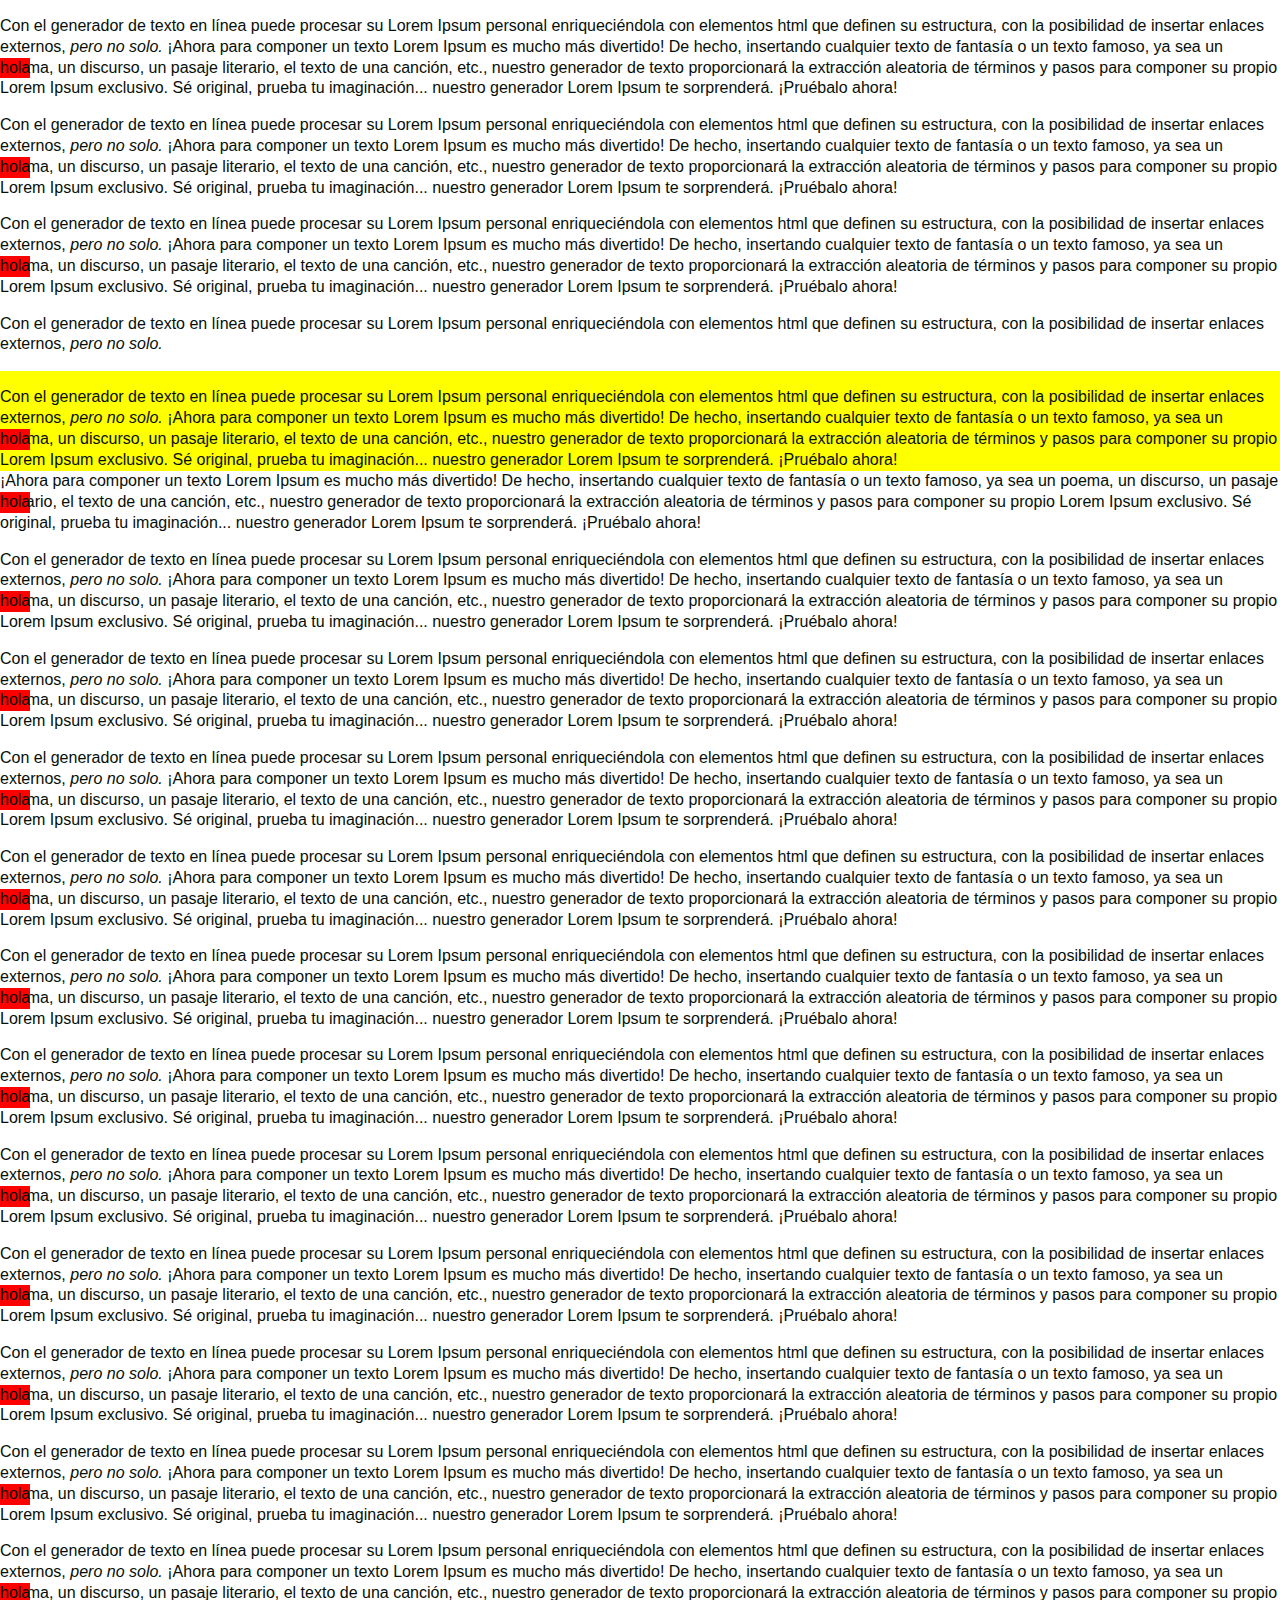
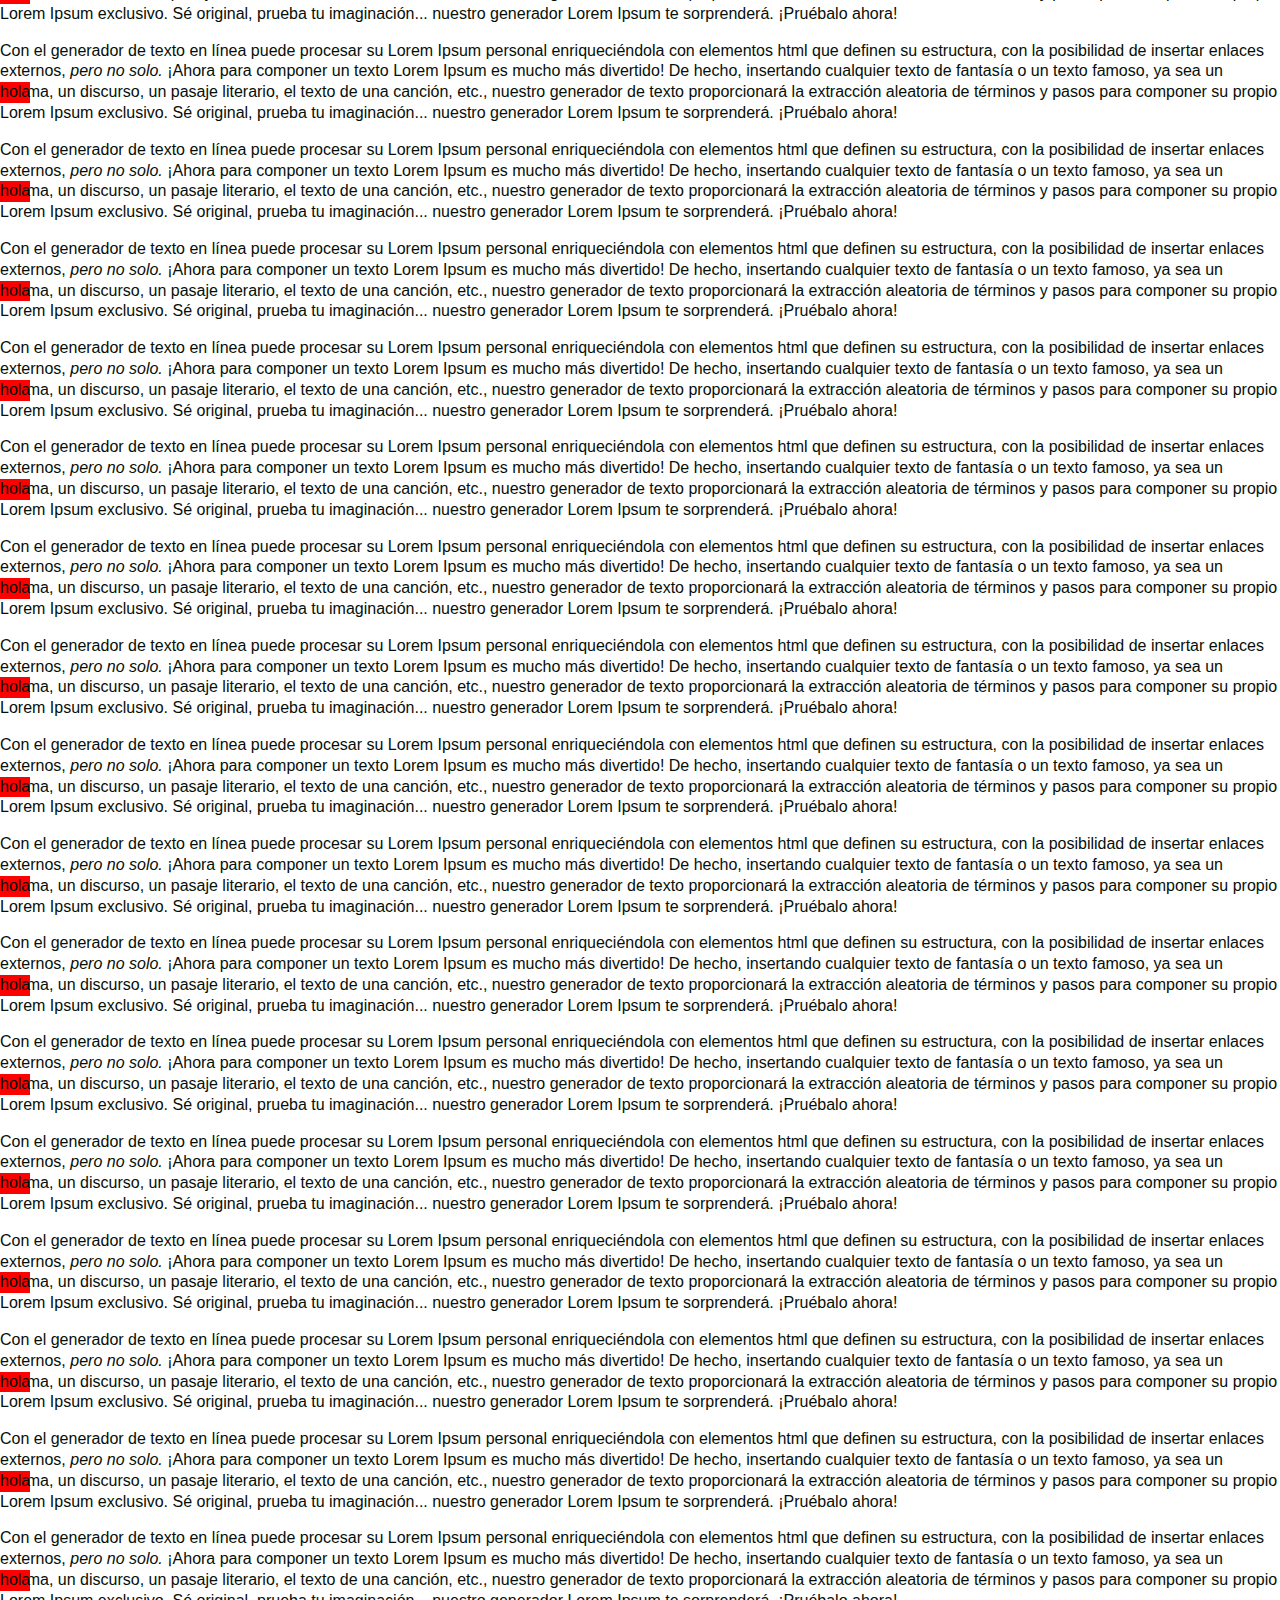
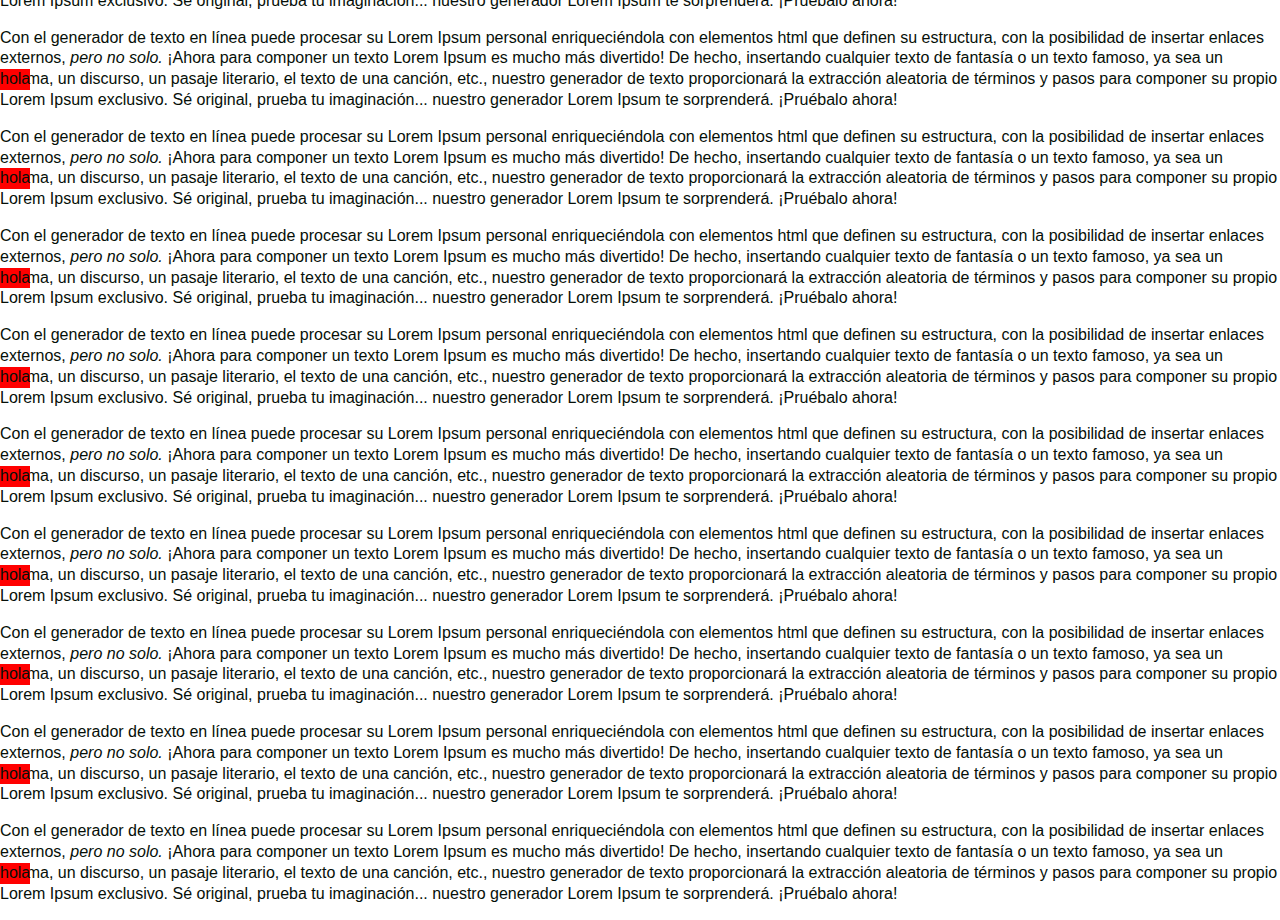
<file: produccion_digital_1/demo/index.html>
<!DOCTYPE html>
<html lang="en">

<head>
    <meta charset="UTF-8">
    <meta http-equiv="X-UA-Compatible" content="IE=edge">
    <meta name="viewport" content="width=device-width, initial-scale=1.0">
    <title>Clase 2 - Demo</title>
    <link href="css/theme.css" rel="stylesheet">
</head>

<body>
<div>
    <p>Con el generador de texto en línea puede procesar su Lorem Ipsum personal enriqueciéndola con elementos html que definen su estructura, con la posibilidad de insertar enlaces externos, <em>pero no solo.</em>

¡Ahora para componer un texto Lorem Ipsum es mucho más divertido!
<span class="position-absolute">hola</span>
De hecho, insertando cualquier texto de fantasía o un texto famoso, ya sea un poema, un discurso, un pasaje literario, el texto de una canción, etc., nuestro generador de texto proporcionará la extracción aleatoria de términos y pasos para componer su propio Lorem Ipsum exclusivo.

Sé original, prueba tu imaginación... nuestro generador Lorem Ipsum te sorprenderá. ¡Pruébalo ahora!</p><p>Con el generador de texto en línea puede procesar su Lorem Ipsum personal enriqueciéndola con elementos html que definen su estructura, con la posibilidad de insertar enlaces externos, <em>pero no solo.</em>

¡Ahora para componer un texto Lorem Ipsum es mucho más divertido!
<span class="position-absolute">hola</span>
De hecho, insertando cualquier texto de fantasía o un texto famoso, ya sea un poema, un discurso, un pasaje literario, el texto de una canción, etc., nuestro generador de texto proporcionará la extracción aleatoria de términos y pasos para componer su propio Lorem Ipsum exclusivo.

Sé original, prueba tu imaginación... nuestro generador Lorem Ipsum te sorprenderá. ¡Pruébalo ahora!</p><p>Con el generador de texto en línea puede procesar su Lorem Ipsum personal enriqueciéndola con elementos html que definen su estructura, con la posibilidad de insertar enlaces externos, <em>pero no solo.</em>

¡Ahora para componer un texto Lorem Ipsum es mucho más divertido!
<span class="position-absolute">hola</span>
De hecho, insertando cualquier texto de fantasía o un texto famoso, ya sea un poema, un discurso, un pasaje literario, el texto de una canción, etc., nuestro generador de texto proporcionará la extracción aleatoria de términos y pasos para componer su propio Lorem Ipsum exclusivo.

Sé original, prueba tu imaginación... nuestro generador Lorem Ipsum te sorprenderá. ¡Pruébalo ahora!</p><p>Con el generador de texto en línea puede procesar su Lorem Ipsum personal enriqueciéndola con elementos html que definen su estructura, con la posibilidad de insertar enlaces externos, <em>pero no solo.</em>
<div class="position-sticky">
        <p>Con el generador de texto en línea puede procesar su Lorem Ipsum personal enriqueciéndola con elementos html que definen su estructura, con la posibilidad de insertar enlaces externos, <em>pero no solo.</em>

¡Ahora para componer un texto Lorem Ipsum es mucho más divertido!
<span class="position-absolute">hola</span>
De hecho, insertando cualquier texto de fantasía o un texto famoso, ya sea un poema, un discurso, un pasaje literario, el texto de una canción, etc., nuestro generador de texto proporcionará la extracción aleatoria de términos y pasos para componer su propio Lorem Ipsum exclusivo.

Sé original, prueba tu imaginación... nuestro generador Lorem Ipsum te sorprenderá. ¡Pruébalo ahora!</p>
        
    </div>      
¡Ahora para componer un texto Lorem Ipsum es mucho más divertido!
<span class="position-absolute">hola</span>
De hecho, insertando cualquier texto de fantasía o un texto famoso, ya sea un poema, un discurso, un pasaje literario, el texto de una canción, etc., nuestro generador de texto proporcionará la extracción aleatoria de términos y pasos para componer su propio Lorem Ipsum exclusivo.

Sé original, prueba tu imaginación... nuestro generador Lorem Ipsum te sorprenderá. ¡Pruébalo ahora!</p><p>Con el generador de texto en línea puede procesar su Lorem Ipsum personal enriqueciéndola con elementos html que definen su estructura, con la posibilidad de insertar enlaces externos, <em>pero no solo.</em>

¡Ahora para componer un texto Lorem Ipsum es mucho más divertido!
<span class="position-absolute">hola</span>
De hecho, insertando cualquier texto de fantasía o un texto famoso, ya sea un poema, un discurso, un pasaje literario, el texto de una canción, etc., nuestro generador de texto proporcionará la extracción aleatoria de términos y pasos para componer su propio Lorem Ipsum exclusivo.

Sé original, prueba tu imaginación... nuestro generador Lorem Ipsum te sorprenderá. ¡Pruébalo ahora!</p><p>Con el generador de texto en línea puede procesar su Lorem Ipsum personal enriqueciéndola con elementos html que definen su estructura, con la posibilidad de insertar enlaces externos, <em>pero no solo.</em>

¡Ahora para componer un texto Lorem Ipsum es mucho más divertido!
<span class="position-absolute">hola</span>
De hecho, insertando cualquier texto de fantasía o un texto famoso, ya sea un poema, un discurso, un pasaje literario, el texto de una canción, etc., nuestro generador de texto proporcionará la extracción aleatoria de términos y pasos para componer su propio Lorem Ipsum exclusivo.

Sé original, prueba tu imaginación... nuestro generador Lorem Ipsum te sorprenderá. ¡Pruébalo ahora!</p><p>Con el generador de texto en línea puede procesar su Lorem Ipsum personal enriqueciéndola con elementos html que definen su estructura, con la posibilidad de insertar enlaces externos, <em>pero no solo.</em>

¡Ahora para componer un texto Lorem Ipsum es mucho más divertido!
<span class="position-absolute">hola</span>
De hecho, insertando cualquier texto de fantasía o un texto famoso, ya sea un poema, un discurso, un pasaje literario, el texto de una canción, etc., nuestro generador de texto proporcionará la extracción aleatoria de términos y pasos para componer su propio Lorem Ipsum exclusivo.

Sé original, prueba tu imaginación... nuestro generador Lorem Ipsum te sorprenderá. ¡Pruébalo ahora!</p><p>Con el generador de texto en línea puede procesar su Lorem Ipsum personal enriqueciéndola con elementos html que definen su estructura, con la posibilidad de insertar enlaces externos, <em>pero no solo.</em>

¡Ahora para componer un texto Lorem Ipsum es mucho más divertido!
<span class="position-absolute">hola</span>
De hecho, insertando cualquier texto de fantasía o un texto famoso, ya sea un poema, un discurso, un pasaje literario, el texto de una canción, etc., nuestro generador de texto proporcionará la extracción aleatoria de términos y pasos para componer su propio Lorem Ipsum exclusivo.

Sé original, prueba tu imaginación... nuestro generador Lorem Ipsum te sorprenderá. ¡Pruébalo ahora!</p><p>Con el generador de texto en línea puede procesar su Lorem Ipsum personal enriqueciéndola con elementos html que definen su estructura, con la posibilidad de insertar enlaces externos, <em>pero no solo.</em>

¡Ahora para componer un texto Lorem Ipsum es mucho más divertido!
<span class="position-absolute">hola</span>
De hecho, insertando cualquier texto de fantasía o un texto famoso, ya sea un poema, un discurso, un pasaje literario, el texto de una canción, etc., nuestro generador de texto proporcionará la extracción aleatoria de términos y pasos para componer su propio Lorem Ipsum exclusivo.

Sé original, prueba tu imaginación... nuestro generador Lorem Ipsum te sorprenderá. ¡Pruébalo ahora!</p><p>Con el generador de texto en línea puede procesar su Lorem Ipsum personal enriqueciéndola con elementos html que definen su estructura, con la posibilidad de insertar enlaces externos, <em>pero no solo.</em>

¡Ahora para componer un texto Lorem Ipsum es mucho más divertido!
<span class="position-absolute">hola</span>
De hecho, insertando cualquier texto de fantasía o un texto famoso, ya sea un poema, un discurso, un pasaje literario, el texto de una canción, etc., nuestro generador de texto proporcionará la extracción aleatoria de términos y pasos para componer su propio Lorem Ipsum exclusivo.

Sé original, prueba tu imaginación... nuestro generador Lorem Ipsum te sorprenderá. ¡Pruébalo ahora!</p><p>Con el generador de texto en línea puede procesar su Lorem Ipsum personal enriqueciéndola con elementos html que definen su estructura, con la posibilidad de insertar enlaces externos, <em>pero no solo.</em>

¡Ahora para componer un texto Lorem Ipsum es mucho más divertido!
<span class="position-absolute">hola</span>
De hecho, insertando cualquier texto de fantasía o un texto famoso, ya sea un poema, un discurso, un pasaje literario, el texto de una canción, etc., nuestro generador de texto proporcionará la extracción aleatoria de términos y pasos para componer su propio Lorem Ipsum exclusivo.

Sé original, prueba tu imaginación... nuestro generador Lorem Ipsum te sorprenderá. ¡Pruébalo ahora!</p><p>Con el generador de texto en línea puede procesar su Lorem Ipsum personal enriqueciéndola con elementos html que definen su estructura, con la posibilidad de insertar enlaces externos, <em>pero no solo.</em>

¡Ahora para componer un texto Lorem Ipsum es mucho más divertido!
<span class="position-absolute">hola</span>
De hecho, insertando cualquier texto de fantasía o un texto famoso, ya sea un poema, un discurso, un pasaje literario, el texto de una canción, etc., nuestro generador de texto proporcionará la extracción aleatoria de términos y pasos para componer su propio Lorem Ipsum exclusivo.

Sé original, prueba tu imaginación... nuestro generador Lorem Ipsum te sorprenderá. ¡Pruébalo ahora!</p><p>Con el generador de texto en línea puede procesar su Lorem Ipsum personal enriqueciéndola con elementos html que definen su estructura, con la posibilidad de insertar enlaces externos, <em>pero no solo.</em>

¡Ahora para componer un texto Lorem Ipsum es mucho más divertido!
<span class="position-absolute">hola</span>
De hecho, insertando cualquier texto de fantasía o un texto famoso, ya sea un poema, un discurso, un pasaje literario, el texto de una canción, etc., nuestro generador de texto proporcionará la extracción aleatoria de términos y pasos para componer su propio Lorem Ipsum exclusivo.

Sé original, prueba tu imaginación... nuestro generador Lorem Ipsum te sorprenderá. ¡Pruébalo ahora!</p><p>Con el generador de texto en línea puede procesar su Lorem Ipsum personal enriqueciéndola con elementos html que definen su estructura, con la posibilidad de insertar enlaces externos, <em>pero no solo.</em>

¡Ahora para componer un texto Lorem Ipsum es mucho más divertido!
<span class="position-absolute">hola</span>
De hecho, insertando cualquier texto de fantasía o un texto famoso, ya sea un poema, un discurso, un pasaje literario, el texto de una canción, etc., nuestro generador de texto proporcionará la extracción aleatoria de términos y pasos para componer su propio Lorem Ipsum exclusivo.

Sé original, prueba tu imaginación... nuestro generador Lorem Ipsum te sorprenderá. ¡Pruébalo ahora!</p><p>Con el generador de texto en línea puede procesar su Lorem Ipsum personal enriqueciéndola con elementos html que definen su estructura, con la posibilidad de insertar enlaces externos, <em>pero no solo.</em>

¡Ahora para componer un texto Lorem Ipsum es mucho más divertido!
<span class="position-absolute">hola</span>
De hecho, insertando cualquier texto de fantasía o un texto famoso, ya sea un poema, un discurso, un pasaje literario, el texto de una canción, etc., nuestro generador de texto proporcionará la extracción aleatoria de términos y pasos para componer su propio Lorem Ipsum exclusivo.

Sé original, prueba tu imaginación... nuestro generador Lorem Ipsum te sorprenderá. ¡Pruébalo ahora!</p><p>Con el generador de texto en línea puede procesar su Lorem Ipsum personal enriqueciéndola con elementos html que definen su estructura, con la posibilidad de insertar enlaces externos, <em>pero no solo.</em>

¡Ahora para componer un texto Lorem Ipsum es mucho más divertido!
<span class="position-absolute">hola</span>
De hecho, insertando cualquier texto de fantasía o un texto famoso, ya sea un poema, un discurso, un pasaje literario, el texto de una canción, etc., nuestro generador de texto proporcionará la extracción aleatoria de términos y pasos para componer su propio Lorem Ipsum exclusivo.

Sé original, prueba tu imaginación... nuestro generador Lorem Ipsum te sorprenderá. ¡Pruébalo ahora!</p><p>Con el generador de texto en línea puede procesar su Lorem Ipsum personal enriqueciéndola con elementos html que definen su estructura, con la posibilidad de insertar enlaces externos, <em>pero no solo.</em>

¡Ahora para componer un texto Lorem Ipsum es mucho más divertido!
<span class="position-absolute">hola</span>
De hecho, insertando cualquier texto de fantasía o un texto famoso, ya sea un poema, un discurso, un pasaje literario, el texto de una canción, etc., nuestro generador de texto proporcionará la extracción aleatoria de términos y pasos para componer su propio Lorem Ipsum exclusivo.

Sé original, prueba tu imaginación... nuestro generador Lorem Ipsum te sorprenderá. ¡Pruébalo ahora!</p><p>Con el generador de texto en línea puede procesar su Lorem Ipsum personal enriqueciéndola con elementos html que definen su estructura, con la posibilidad de insertar enlaces externos, <em>pero no solo.</em>

¡Ahora para componer un texto Lorem Ipsum es mucho más divertido!
<span class="position-absolute">hola</span>
De hecho, insertando cualquier texto de fantasía o un texto famoso, ya sea un poema, un discurso, un pasaje literario, el texto de una canción, etc., nuestro generador de texto proporcionará la extracción aleatoria de términos y pasos para componer su propio Lorem Ipsum exclusivo.

Sé original, prueba tu imaginación... nuestro generador Lorem Ipsum te sorprenderá. ¡Pruébalo ahora!</p><p>Con el generador de texto en línea puede procesar su Lorem Ipsum personal enriqueciéndola con elementos html que definen su estructura, con la posibilidad de insertar enlaces externos, <em>pero no solo.</em>

¡Ahora para componer un texto Lorem Ipsum es mucho más divertido!
<span class="position-absolute">hola</span>
De hecho, insertando cualquier texto de fantasía o un texto famoso, ya sea un poema, un discurso, un pasaje literario, el texto de una canción, etc., nuestro generador de texto proporcionará la extracción aleatoria de términos y pasos para componer su propio Lorem Ipsum exclusivo.

Sé original, prueba tu imaginación... nuestro generador Lorem Ipsum te sorprenderá. ¡Pruébalo ahora!</p><p>Con el generador de texto en línea puede procesar su Lorem Ipsum personal enriqueciéndola con elementos html que definen su estructura, con la posibilidad de insertar enlaces externos, <em>pero no solo.</em>

¡Ahora para componer un texto Lorem Ipsum es mucho más divertido!
<span class="position-absolute">hola</span>
De hecho, insertando cualquier texto de fantasía o un texto famoso, ya sea un poema, un discurso, un pasaje literario, el texto de una canción, etc., nuestro generador de texto proporcionará la extracción aleatoria de términos y pasos para componer su propio Lorem Ipsum exclusivo.

Sé original, prueba tu imaginación... nuestro generador Lorem Ipsum te sorprenderá. ¡Pruébalo ahora!</p><p>Con el generador de texto en línea puede procesar su Lorem Ipsum personal enriqueciéndola con elementos html que definen su estructura, con la posibilidad de insertar enlaces externos, <em>pero no solo.</em>

¡Ahora para componer un texto Lorem Ipsum es mucho más divertido!
<span class="position-absolute">hola</span>
De hecho, insertando cualquier texto de fantasía o un texto famoso, ya sea un poema, un discurso, un pasaje literario, el texto de una canción, etc., nuestro generador de texto proporcionará la extracción aleatoria de términos y pasos para componer su propio Lorem Ipsum exclusivo.

Sé original, prueba tu imaginación... nuestro generador Lorem Ipsum te sorprenderá. ¡Pruébalo ahora!</p><p>Con el generador de texto en línea puede procesar su Lorem Ipsum personal enriqueciéndola con elementos html que definen su estructura, con la posibilidad de insertar enlaces externos, <em>pero no solo.</em>

¡Ahora para componer un texto Lorem Ipsum es mucho más divertido!
<span class="position-absolute">hola</span>
De hecho, insertando cualquier texto de fantasía o un texto famoso, ya sea un poema, un discurso, un pasaje literario, el texto de una canción, etc., nuestro generador de texto proporcionará la extracción aleatoria de términos y pasos para componer su propio Lorem Ipsum exclusivo.

Sé original, prueba tu imaginación... nuestro generador Lorem Ipsum te sorprenderá. ¡Pruébalo ahora!</p><p>Con el generador de texto en línea puede procesar su Lorem Ipsum personal enriqueciéndola con elementos html que definen su estructura, con la posibilidad de insertar enlaces externos, <em>pero no solo.</em>

¡Ahora para componer un texto Lorem Ipsum es mucho más divertido!
<span class="position-absolute">hola</span>
De hecho, insertando cualquier texto de fantasía o un texto famoso, ya sea un poema, un discurso, un pasaje literario, el texto de una canción, etc., nuestro generador de texto proporcionará la extracción aleatoria de términos y pasos para componer su propio Lorem Ipsum exclusivo.

Sé original, prueba tu imaginación... nuestro generador Lorem Ipsum te sorprenderá. ¡Pruébalo ahora!</p><p>Con el generador de texto en línea puede procesar su Lorem Ipsum personal enriqueciéndola con elementos html que definen su estructura, con la posibilidad de insertar enlaces externos, <em>pero no solo.</em>

¡Ahora para componer un texto Lorem Ipsum es mucho más divertido!
<span class="position-absolute">hola</span>
De hecho, insertando cualquier texto de fantasía o un texto famoso, ya sea un poema, un discurso, un pasaje literario, el texto de una canción, etc., nuestro generador de texto proporcionará la extracción aleatoria de términos y pasos para componer su propio Lorem Ipsum exclusivo.

Sé original, prueba tu imaginación... nuestro generador Lorem Ipsum te sorprenderá. ¡Pruébalo ahora!</p><p>Con el generador de texto en línea puede procesar su Lorem Ipsum personal enriqueciéndola con elementos html que definen su estructura, con la posibilidad de insertar enlaces externos, <em>pero no solo.</em>

¡Ahora para componer un texto Lorem Ipsum es mucho más divertido!
<span class="position-absolute">hola</span>
De hecho, insertando cualquier texto de fantasía o un texto famoso, ya sea un poema, un discurso, un pasaje literario, el texto de una canción, etc., nuestro generador de texto proporcionará la extracción aleatoria de términos y pasos para componer su propio Lorem Ipsum exclusivo.

Sé original, prueba tu imaginación... nuestro generador Lorem Ipsum te sorprenderá. ¡Pruébalo ahora!</p><p>Con el generador de texto en línea puede procesar su Lorem Ipsum personal enriqueciéndola con elementos html que definen su estructura, con la posibilidad de insertar enlaces externos, <em>pero no solo.</em>

¡Ahora para componer un texto Lorem Ipsum es mucho más divertido!
<span class="position-absolute">hola</span>
De hecho, insertando cualquier texto de fantasía o un texto famoso, ya sea un poema, un discurso, un pasaje literario, el texto de una canción, etc., nuestro generador de texto proporcionará la extracción aleatoria de términos y pasos para componer su propio Lorem Ipsum exclusivo.

Sé original, prueba tu imaginación... nuestro generador Lorem Ipsum te sorprenderá. ¡Pruébalo ahora!</p><p>Con el generador de texto en línea puede procesar su Lorem Ipsum personal enriqueciéndola con elementos html que definen su estructura, con la posibilidad de insertar enlaces externos, <em>pero no solo.</em>

¡Ahora para componer un texto Lorem Ipsum es mucho más divertido!
<span class="position-absolute">hola</span>
De hecho, insertando cualquier texto de fantasía o un texto famoso, ya sea un poema, un discurso, un pasaje literario, el texto de una canción, etc., nuestro generador de texto proporcionará la extracción aleatoria de términos y pasos para componer su propio Lorem Ipsum exclusivo.

Sé original, prueba tu imaginación... nuestro generador Lorem Ipsum te sorprenderá. ¡Pruébalo ahora!</p><p>Con el generador de texto en línea puede procesar su Lorem Ipsum personal enriqueciéndola con elementos html que definen su estructura, con la posibilidad de insertar enlaces externos, <em>pero no solo.</em>

¡Ahora para componer un texto Lorem Ipsum es mucho más divertido!
<span class="position-absolute">hola</span>
De hecho, insertando cualquier texto de fantasía o un texto famoso, ya sea un poema, un discurso, un pasaje literario, el texto de una canción, etc., nuestro generador de texto proporcionará la extracción aleatoria de términos y pasos para componer su propio Lorem Ipsum exclusivo.

Sé original, prueba tu imaginación... nuestro generador Lorem Ipsum te sorprenderá. ¡Pruébalo ahora!</p><p>Con el generador de texto en línea puede procesar su Lorem Ipsum personal enriqueciéndola con elementos html que definen su estructura, con la posibilidad de insertar enlaces externos, <em>pero no solo.</em>

¡Ahora para componer un texto Lorem Ipsum es mucho más divertido!
<span class="position-absolute">hola</span>
De hecho, insertando cualquier texto de fantasía o un texto famoso, ya sea un poema, un discurso, un pasaje literario, el texto de una canción, etc., nuestro generador de texto proporcionará la extracción aleatoria de términos y pasos para componer su propio Lorem Ipsum exclusivo.

Sé original, prueba tu imaginación... nuestro generador Lorem Ipsum te sorprenderá. ¡Pruébalo ahora!</p><p>Con el generador de texto en línea puede procesar su Lorem Ipsum personal enriqueciéndola con elementos html que definen su estructura, con la posibilidad de insertar enlaces externos, <em>pero no solo.</em>

¡Ahora para componer un texto Lorem Ipsum es mucho más divertido!
<span class="position-absolute">hola</span>
De hecho, insertando cualquier texto de fantasía o un texto famoso, ya sea un poema, un discurso, un pasaje literario, el texto de una canción, etc., nuestro generador de texto proporcionará la extracción aleatoria de términos y pasos para componer su propio Lorem Ipsum exclusivo.

Sé original, prueba tu imaginación... nuestro generador Lorem Ipsum te sorprenderá. ¡Pruébalo ahora!</p><p>Con el generador de texto en línea puede procesar su Lorem Ipsum personal enriqueciéndola con elementos html que definen su estructura, con la posibilidad de insertar enlaces externos, <em>pero no solo.</em>

¡Ahora para componer un texto Lorem Ipsum es mucho más divertido!
<span class="position-absolute">hola</span>
De hecho, insertando cualquier texto de fantasía o un texto famoso, ya sea un poema, un discurso, un pasaje literario, el texto de una canción, etc., nuestro generador de texto proporcionará la extracción aleatoria de términos y pasos para componer su propio Lorem Ipsum exclusivo.

Sé original, prueba tu imaginación... nuestro generador Lorem Ipsum te sorprenderá. ¡Pruébalo ahora!</p><p>Con el generador de texto en línea puede procesar su Lorem Ipsum personal enriqueciéndola con elementos html que definen su estructura, con la posibilidad de insertar enlaces externos, <em>pero no solo.</em>

¡Ahora para componer un texto Lorem Ipsum es mucho más divertido!
<span class="position-absolute">hola</span>
De hecho, insertando cualquier texto de fantasía o un texto famoso, ya sea un poema, un discurso, un pasaje literario, el texto de una canción, etc., nuestro generador de texto proporcionará la extracción aleatoria de términos y pasos para componer su propio Lorem Ipsum exclusivo.

Sé original, prueba tu imaginación... nuestro generador Lorem Ipsum te sorprenderá. ¡Pruébalo ahora!</p><p>Con el generador de texto en línea puede procesar su Lorem Ipsum personal enriqueciéndola con elementos html que definen su estructura, con la posibilidad de insertar enlaces externos, <em>pero no solo.</em>

¡Ahora para componer un texto Lorem Ipsum es mucho más divertido!
<span class="position-absolute">hola</span>
De hecho, insertando cualquier texto de fantasía o un texto famoso, ya sea un poema, un discurso, un pasaje literario, el texto de una canción, etc., nuestro generador de texto proporcionará la extracción aleatoria de términos y pasos para componer su propio Lorem Ipsum exclusivo.

Sé original, prueba tu imaginación... nuestro generador Lorem Ipsum te sorprenderá. ¡Pruébalo ahora!</p><p>Con el generador de texto en línea puede procesar su Lorem Ipsum personal enriqueciéndola con elementos html que definen su estructura, con la posibilidad de insertar enlaces externos, <em>pero no solo.</em>

¡Ahora para componer un texto Lorem Ipsum es mucho más divertido!
<span class="position-absolute">hola</span>
De hecho, insertando cualquier texto de fantasía o un texto famoso, ya sea un poema, un discurso, un pasaje literario, el texto de una canción, etc., nuestro generador de texto proporcionará la extracción aleatoria de términos y pasos para componer su propio Lorem Ipsum exclusivo.

Sé original, prueba tu imaginación... nuestro generador Lorem Ipsum te sorprenderá. ¡Pruébalo ahora!</p><p>Con el generador de texto en línea puede procesar su Lorem Ipsum personal enriqueciéndola con elementos html que definen su estructura, con la posibilidad de insertar enlaces externos, <em>pero no solo.</em>

¡Ahora para componer un texto Lorem Ipsum es mucho más divertido!
<span class="position-absolute">hola</span>
De hecho, insertando cualquier texto de fantasía o un texto famoso, ya sea un poema, un discurso, un pasaje literario, el texto de una canción, etc., nuestro generador de texto proporcionará la extracción aleatoria de términos y pasos para componer su propio Lorem Ipsum exclusivo.

Sé original, prueba tu imaginación... nuestro generador Lorem Ipsum te sorprenderá. ¡Pruébalo ahora!</p><p>Con el generador de texto en línea puede procesar su Lorem Ipsum personal enriqueciéndola con elementos html que definen su estructura, con la posibilidad de insertar enlaces externos, <em>pero no solo.</em>

¡Ahora para componer un texto Lorem Ipsum es mucho más divertido!
<span class="position-absolute">hola</span>
De hecho, insertando cualquier texto de fantasía o un texto famoso, ya sea un poema, un discurso, un pasaje literario, el texto de una canción, etc., nuestro generador de texto proporcionará la extracción aleatoria de términos y pasos para componer su propio Lorem Ipsum exclusivo.

Sé original, prueba tu imaginación... nuestro generador Lorem Ipsum te sorprenderá. ¡Pruébalo ahora!</p><p>Con el generador de texto en línea puede procesar su Lorem Ipsum personal enriqueciéndola con elementos html que definen su estructura, con la posibilidad de insertar enlaces externos, <em>pero no solo.</em>

¡Ahora para componer un texto Lorem Ipsum es mucho más divertido!
<span class="position-absolute">hola</span>
De hecho, insertando cualquier texto de fantasía o un texto famoso, ya sea un poema, un discurso, un pasaje literario, el texto de una canción, etc., nuestro generador de texto proporcionará la extracción aleatoria de términos y pasos para componer su propio Lorem Ipsum exclusivo.

Sé original, prueba tu imaginación... nuestro generador Lorem Ipsum te sorprenderá. ¡Pruébalo ahora!</p><p>Con el generador de texto en línea puede procesar su Lorem Ipsum personal enriqueciéndola con elementos html que definen su estructura, con la posibilidad de insertar enlaces externos, <em>pero no solo.</em>

¡Ahora para componer un texto Lorem Ipsum es mucho más divertido!
<span class="position-absolute">hola</span>
De hecho, insertando cualquier texto de fantasía o un texto famoso, ya sea un poema, un discurso, un pasaje literario, el texto de una canción, etc., nuestro generador de texto proporcionará la extracción aleatoria de términos y pasos para componer su propio Lorem Ipsum exclusivo.

Sé original, prueba tu imaginación... nuestro generador Lorem Ipsum te sorprenderá. ¡Pruébalo ahora!</p><p>Con el generador de texto en línea puede procesar su Lorem Ipsum personal enriqueciéndola con elementos html que definen su estructura, con la posibilidad de insertar enlaces externos, <em>pero no solo.</em>

¡Ahora para componer un texto Lorem Ipsum es mucho más divertido!
<span class="position-absolute">hola</span>
De hecho, insertando cualquier texto de fantasía o un texto famoso, ya sea un poema, un discurso, un pasaje literario, el texto de una canción, etc., nuestro generador de texto proporcionará la extracción aleatoria de términos y pasos para componer su propio Lorem Ipsum exclusivo.

Sé original, prueba tu imaginación... nuestro generador Lorem Ipsum te sorprenderá. ¡Pruébalo ahora!</p><p>Con el generador de texto en línea puede procesar su Lorem Ipsum personal enriqueciéndola con elementos html que definen su estructura, con la posibilidad de insertar enlaces externos, <em>pero no solo.</em>

¡Ahora para componer un texto Lorem Ipsum es mucho más divertido!
<span class="position-absolute">hola</span>
De hecho, insertando cualquier texto de fantasía o un texto famoso, ya sea un poema, un discurso, un pasaje literario, el texto de una canción, etc., nuestro generador de texto proporcionará la extracción aleatoria de términos y pasos para componer su propio Lorem Ipsum exclusivo.

Sé original, prueba tu imaginación... nuestro generador Lorem Ipsum te sorprenderá. ¡Pruébalo ahora!</p></div>


            
    
</body>

</html>
</file>
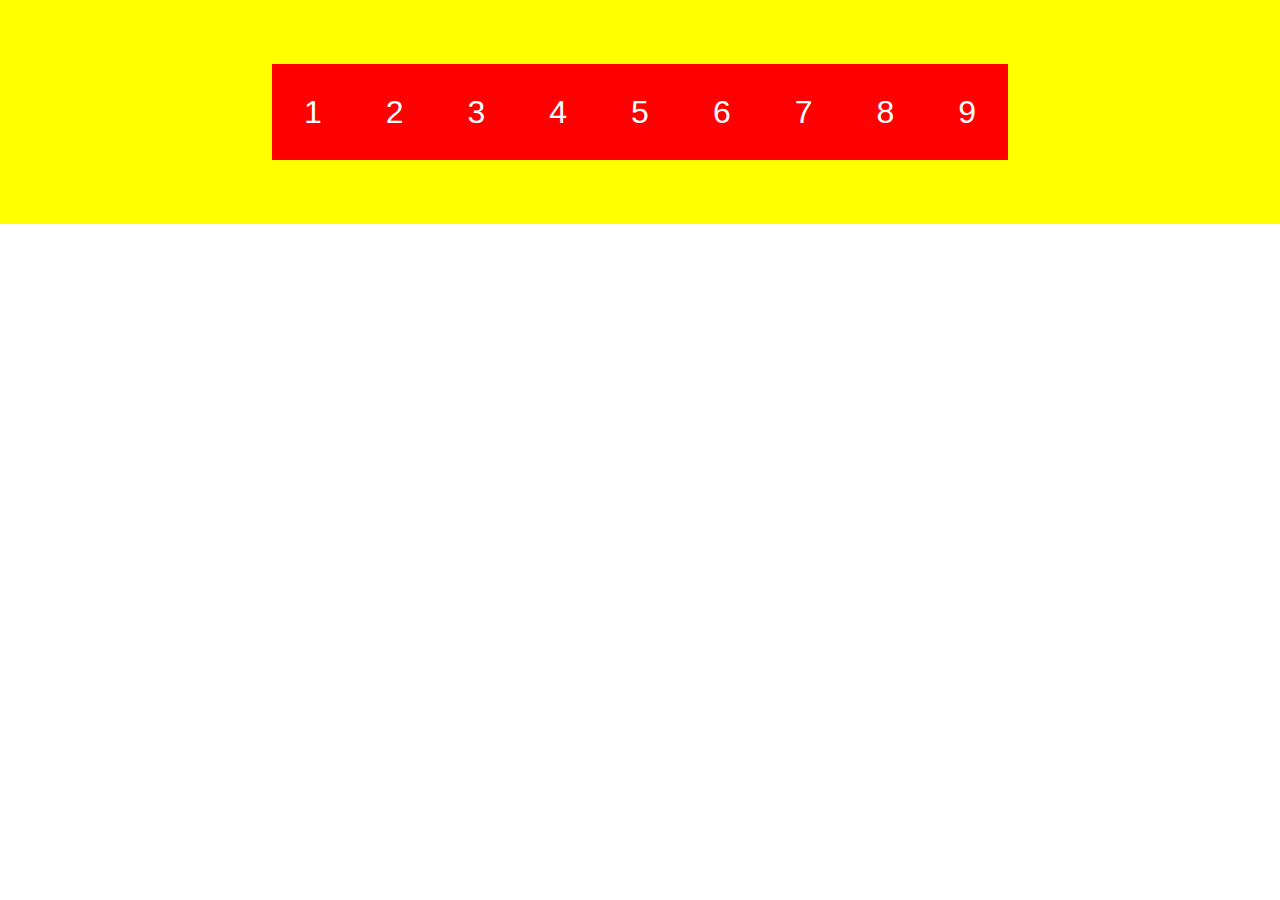
<file: produccion_digital_1/demo/ejemplo_claseCSS.html>
<!DOCTYPE html>
<html lang="en">

<head>
    <meta charset="UTF-8">
    <meta http-equiv="X-UA-Compatible" content="IE=edge">
    <meta name="viewport" content="width=device-width, initial-scale=1.0">
    <title>Clase 2 - Demo</title>
    <link href="css/reset.css" rel="stylesheet">
    <link href="css/theme2.css" rel="stylesheet">
</head>

<body>
    <main>

        
        
<div class="padre-flex">
    <div class="hijo-flex">1</div>
    <div class="hijo-flex">2</div>
    <div class="hijo-flex">3</div>
    <div class="hijo-flex">4</div>
    <div class="hijo-flex">5</div>
    <div class="hijo-flex">6</div>
    <div class="hijo-flex">7</div>
    <div class="hijo-flex">8</div>
    <div class="hijo-flex">9</div>
</div>

        
    </main>
</body>

</html>
</file>
<file: produccion_digital_1/demo/css/theme.css>
html,
body {
    margin: 0;
    padding: 0;
    /*font-family: 'Lustria', serif;*/
    font-family: sans-serif;
    color: #060F08;
    overflow-x: hidden;
    line-height: 130%;
}

* {
    box-sizing: border-box;
}

body {
    display: flex;
    flex-direction: column;
    min-height: 100vh;
}

figure {
    margin: 0;
}

img {
    max-width: 100%;
}

.position-sticky{
    background: yellow;
    position: sticky;
    width: 100%;
    height: 100px;
    overflow: hidden
}

.position-absolute{
    background: red;
    display: block;
    position: absolute;
    top: 
}
</file>
<file: produccion_digital_1/demo/css/theme2.css>
@import url('https://fonts.googleapis.com/css2?family=Lustria&family=Prompt:wght@300;700&display=swap');
html,
body {
    margin: 0;
    padding:0;
    font-family: arial;
}

h1{margin: 0;}

p{color: blue; font-family: arial; font-size:14px}

a{color: red; text-decoration:none}

.padre-flex{
    background: yellow;
    padding: 4em;
    display: flex;
    align-items: center;
    justify-content: center;
    
}
.hijo-flex{
    background: red; 
    padding:2rem; 
    color:white; 
    font-size:2rem
}
</file>
